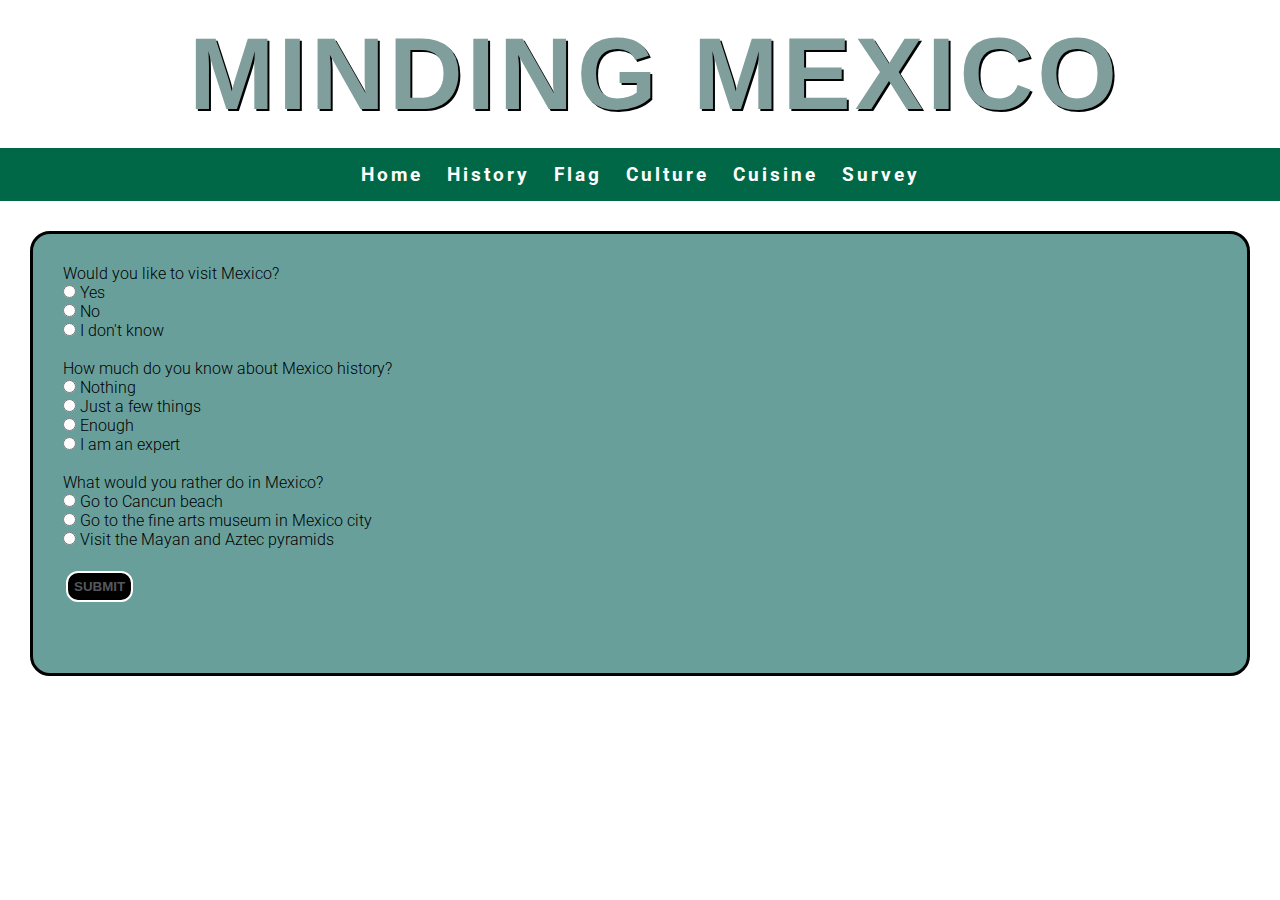
<file: survey.html>
<!DOCTYPE html>
<html lang="en">

<head>
    <meta charset="UTF-8">
    <meta http-equiv="X-UA-Compatible" content="IE=edge">
    <meta name="viewport" content="width=device-width, initial-scale=1.0">
    <meta name="description"
        content="This page is made for Mexico lovers and people that want to know about mexican culture and costums showcasing the best of culture, cuisine and turist popular places">
    <meta name="keywords" content="Mexico, mexican food, mexican culture, travel to Mexico">
    <link rel="stylesheet" href="assets/css/style.css">
    <title>Minding Mexico</title>
</head>
<body>
<!--index page header and nav bar-->  
    <header>
        <a href="index.html">
            <h1 id="logo">Minding Mexico</h1>
        </a>
        <nav>
            <ul id="navbar">
                <li>
                    <a href="index.html">Home</a>
                </li>
                <li>
                    <a href="index.html#history">History</a>
                </li>
                <li>
                    <a href="index.html#mexican-flag">Flag</a>
                </li>
                <li>
                    <a href="index.html#culture">Culture</a>
                </li>
                <li>
                    <a href="cuisine.html">Cuisine</a>
                </li>
                <li>
                    <a href="survey.html">Survey</a>
                </li>
            </ul>
        </nav>
    </header>
<!--Add a division with 3 question survey and submit button-->    
    <div id="square">
        <form method="get" action="errorpage.html">
             <p>Would you like to visit Mexico?</p>
                <input type="radio" id="yes" name="visit" value="Yes" required aria-label="Yes">
                <label for="yes">Yes</label><br>
                <input type="radio" id="no" name="visit" value="No" aria-label="No">
                <label for="no">No</label><br>
                <input type="radio" id="idk" name="visit" value="Idk" aria-label="I don't know">
                <label for="idk">I don't know</label><br><br>
            <p>How much do you know about Mexico history?</p>
                <input type="radio" id="nothing" name="mexhistory" value="Nothing" required aria-label="Nothing">
                <label for="nothing">Nothing</label><br>
                <input type="radio" id="just-a-few" name="mexhistory" value="Just-a-few" aria-label="Just a few things">
                <label for="just-a-few">Just a few things</label><br>
                <input type="radio" id="enough" name="mexhistory" value="Enough" aria-label="Enough">
                <label for="enough">Enough</label><br>
                <input type="radio" id="expert" name="mexhistory" value="Expert" aria-label="I am an expert">
                <label for="expert">I am an expert</label><br><br>
            <p>What would you rather do in Mexico?</p>
                <input type="radio" id="beach" name="do" value="beach" required aria-label="go to Cancun beach">
                <label for="beach">Go to Cancun beach</label><br>
                <input type="radio" id="museum" name="do" value="museum" aria-label="Go to the fine arts museum in Mexico city">
                <label for="museum">Go to the fine arts museum in Mexico city</label><br>
                <input type="radio" id="pyramids" name="do" value="pyramids" aria-label="Visit the Mayan and Aztec pyramids">
                <label for="pyramids">Visit the Mayan and Aztec pyramids</label><br><br>
                <button class="button" type="submit" value="submit">Submit</button><br><br>
        </form><br>
    </div>
</body>
</html>
</file>
<file: assets/css/style.css>
@import url('https://fonts.googleapis.com/css2?family=Merriweather&family=Roboto&display=swap');
* {
    margin: 0;
    padding: 0;
    border: none;
    box-sizing: border-box;
}
/* fonts set up */
body {
    font-family: Roboto, sans-serif;
    font-weight: 300;
}
h1 {
    font-size: 300%;
    letter-spacing: 4px;
}
/* specifies fonts for headers*/
h1, h2, h3 {
    font-family: Merryweather, sans-serif;
    text-transform: uppercase;
    color:rgb(128, 158, 156);
}
h2 {
    margin-top: 20px;
    font-size: 120%;
    text-shadow: 1px 1px #000;
    text-align: center;
}
h3 {
    text-shadow: 1px 1px #54595f;
}
/* logo Style*/
#logo { 
    text-align: center;
    font-size: 8vw;
    margin: 15px;
    text-shadow:2px 2px #000;
    width: 100%;
}
/* navigation bar */
/* remove underline from anchors*/
a:link {
    text-decoration: none;
}
#navbar {
    background-color: #006847;
    font-size: 120%;
    letter-spacing: 3px;
    padding: 15px 0 15px 0;
}
nav {
    text-align: center;
    list-style: none;
}
/* fix anchor position */
#navbar li {
    display: inline-block;
    align-items: center;
}
/* style and effect for anchors*/
#navbar a {
    color: #fff;
    font-weight: bold;
    padding-left: 8px;
    padding-right: 8px;
    transition-duration: 0.4s;
}
/* hover effect*/
#navbar a:hover {
    color: #000;
}
/* main image */
#mainimage {
    text-align: center;
    background-color: #000;
    padding-top: 4px;
}
#mainimage > img {
    object-fit: cover;
    width: 300px;
    height: 400px;  
}
/* intro section */
.pictures > img {
    width: 90%;
    object-fit: cover;
    margin: 20px 20px 0 20px;
}
.container {
    margin: 5px;
    border: 2px solid black;
    text-align: center;
}
em {
    margin: 20px;
    font-size: 12px;
}
.text-box {
    margin: 20px;
    font-size: 100%;
    text-align: justify;
    width: fit-content;
}
.text-box p {
    font-size: 100%;
}
/* footer */
#footer {
    height: 150px;
    background-color: rgb(206, 17, 38);
    color: #fff;
    display: flex;
    align-items: center;
    justify-content: center;
}
.social-networks > li {
    display: inline-block;
}
.social-networks i {
    margin: 20px;
    padding: 10px;
    font-size: 150%;
}
/* cuisine */
.recipe {
    border: 2px solid black;
}
.picbox > img {
    margin: 5px;
    width: 90%;
    object-fit: cover;
    justify-content: center;
}
#ingredients, #steps {
    display: flex;
    flex-direction: column;
    justify-content: space-between;
    align-items: center;
}
#ingredients li {
    padding-bottom: 10px;
}
.title {
    text-align: center;
    color: #54595f;
    text-shadow:2px 2px #000;
    font-size: 2rem;
}
/* survey */
#square {
    margin: 30px;
    border: #000 solid 3px ;
    border-radius: 20px;
    padding:30px;
    background-color: rgb(104, 159, 155);
    height: auto;
}
.button {
    color: #54595f;
    text-transform: uppercase;
    font-weight: bold;
    margin: 3px;
    border: 2px solid #fff;
    padding: 6px;
    border-radius: 12px;
    background-color: #000;
    transition-duration: 0.4s;
}
.button:hover {
    background-color: #fff;
    border: 2px solid #000;
}
/* media queries */
@media screen and (min-width: 600px) {
    #columns {
    display: flex;
    flex-direction: row;
    text-align: center;
    justify-content: center;
}
    .recipe {
        display: flex;
        flex-direction: row;
        flex-wrap: wrap;
        text-align: center;
        justify-content: center;
    }
.container {
    object-fit: cover;
    max-width: 320px;
    min-width: 280px;
}
}
</file>
